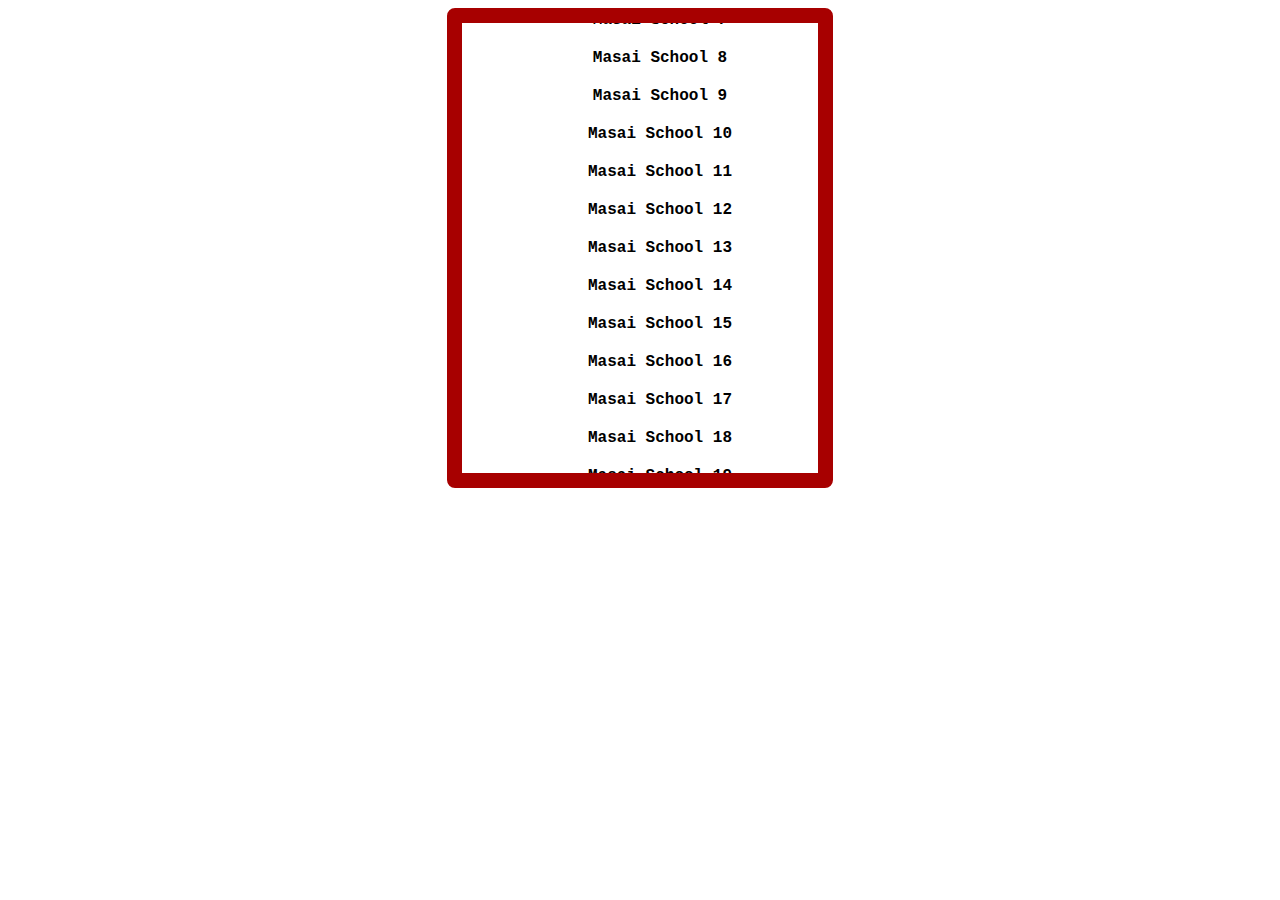
<file: Infinite Scrolling/index.html>
<!DOCTYPE html>
<html lang="en">
<head>
    <meta charset="UTF-8">
    <meta http-equiv="X-UA-Compatible" content="IE=edge">
    <meta name="viewport" content="width=device-width, initial-scale=1.0">
    <link rel="stylesheet" href="style.css">
    <title>Document</title>
</head>
<body>
    <ul id='masai-list'>
    </ul>
    
</body>
</html>
<script src="script.js"></script>
</file>
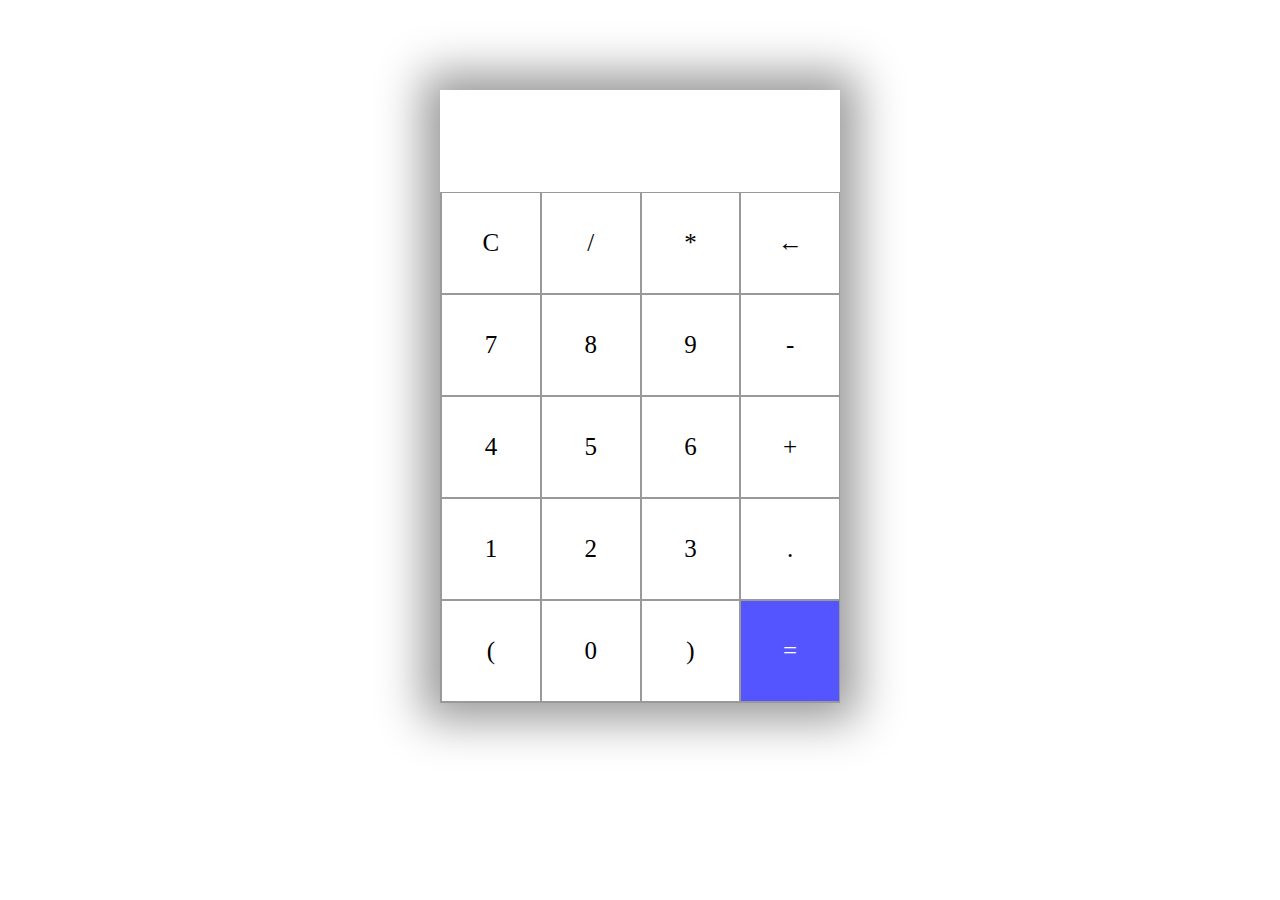
<file: calculator/calculator.html>
<html lang="en">
<head>
    <meta charset="UTF-8">
    <meta name="viewport" content="width=device-width, initial-scale=1.0">
    <title>My Calculator</title>
    <link rel="stylesheet" href="calculator.css">
</head>
<body>
    <section>
        <div class="container">
            <div id="display"></div>
            <div class="buttons">
                <div class="button">C</div>
                <div class="button">/</div>
                <div class="button">*</div>
                <div class="button">&larr;</div>
                <div class="button">7</div>
                <div class="button">8</div>
                <div class="button">9</div>
                <div class="button">-</div>
                <div class="button">4</div>
                <div class="button">5</div>
                <div class="button">6</div>
                <div class="button">+</div>
                <div class="button">1</div>
                <div class="button">2</div>
                <div class="button">3</div>
                <div class="button">.</div>
                <div class="button">(</div>
                <div class="button">0</div>
                <div class="button">)</div>
                <div id="equal" class="button">=</div>
            </div>
        </div>
    </section>
    <script src="calculator.js"></script>
</body>
</html>
</file>
<file: Infinite Scrolling/style.css>
#masai-list {
    /* We need to limit the height and show a scrollbar */
    width: 25%;
    height: 50vh;
    border-radius: 8px;
    overflow: auto;
    margin: auto;
    border: 15px solid rgb(167, 0, 0);
    display:flex;
    flex-direction: column;
    align-items: center;
    font-family: 'Courier New', Courier, monospace;
    justify-content: center;
    font-weight: bold;
  }
  
  /* Optional eye candy below: */
  li {
    padding: 10px;
    margin:auto;
    list-style-type: none;
  }
  li:hover {
    background: #ccc;
  }
</file>
<file: calculator/calculator.css>
.container {
    max-width: 400px;
    margin: 10vh auto 0 auto;
    box-shadow: 0px 0px 43px 17px rgba(153,153,153,1);
}

#display {
    text-align: right;
    height: 70px;
    line-height: 70px;
    padding: 16px 8px;
    font-size: 25px;
}

.buttons {
    display: grid;
    border-bottom: 1px solid #999;
    border-left: 1px solid#999;
    grid-template-columns: 1fr 1fr 1fr 1fr;
}

.buttons > div {
    border-top: 1px solid #999;
    border-right: 1px solid#999;
}

.button {
    border: 0.5px solid #999;
    line-height: 100px;
    text-align: center;
    font-size: 25px;
    cursor: pointer;
}

#equal {
    background-color: rgb(85, 85, 255);
    color: white;
}

.button:hover {
    background-color: #323330;
    color: white;
    transition: 0.5s ease-in-out;
}
</file>
